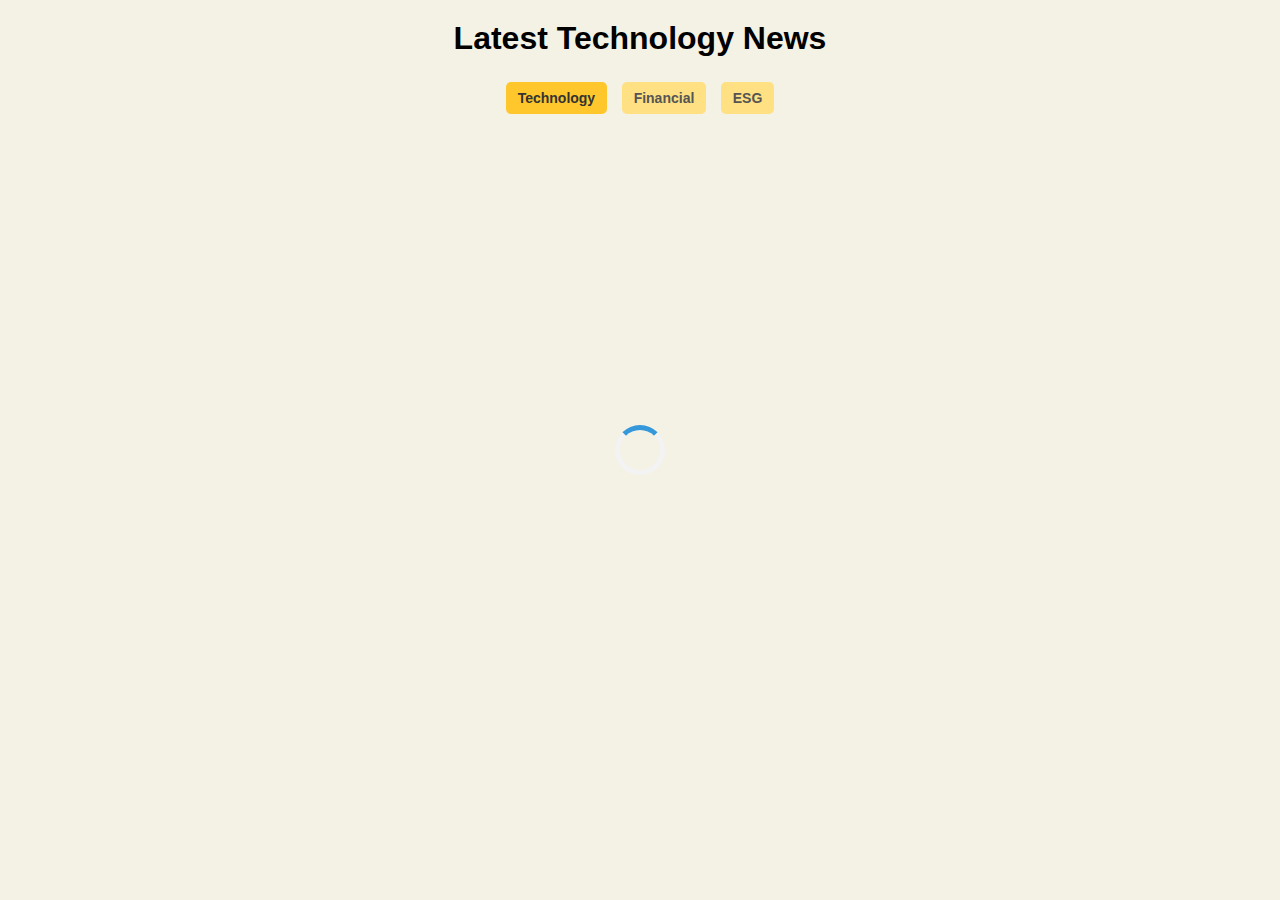
<file: index.html>
<!DOCTYPE html>
<html lang="en">
  <head>
    <meta charset="UTF-8" />
    <meta name="viewport" content="width=device-width, initial-scale=1.0">
    <title>News Feed</title>
    <link rel="stylesheet" href="style.css" />
    <script src="https://apis.google.com/js/api.js" async defer ></script>
    <script src="https://accounts.google.com/gsi/client" async defer></script>
  </head>
  <body>
    <header>
      <h1>Latest Technology News</h1>
    </header>

    <div class="categories">
      <span class="category active" onclick="navigate('technology')">Technology</span>
      <span class="category" onclick="navigate('financial')">Financial</span>
      <span class="category" onclick="navigate('esg')">ESG</span>
    </div>

    <div id="loader" class="loader"></div>
    <div id="blog-container" class="blog-container"></div>

  
    <script src="script.js"></script>
  </body>
</html>
</file>
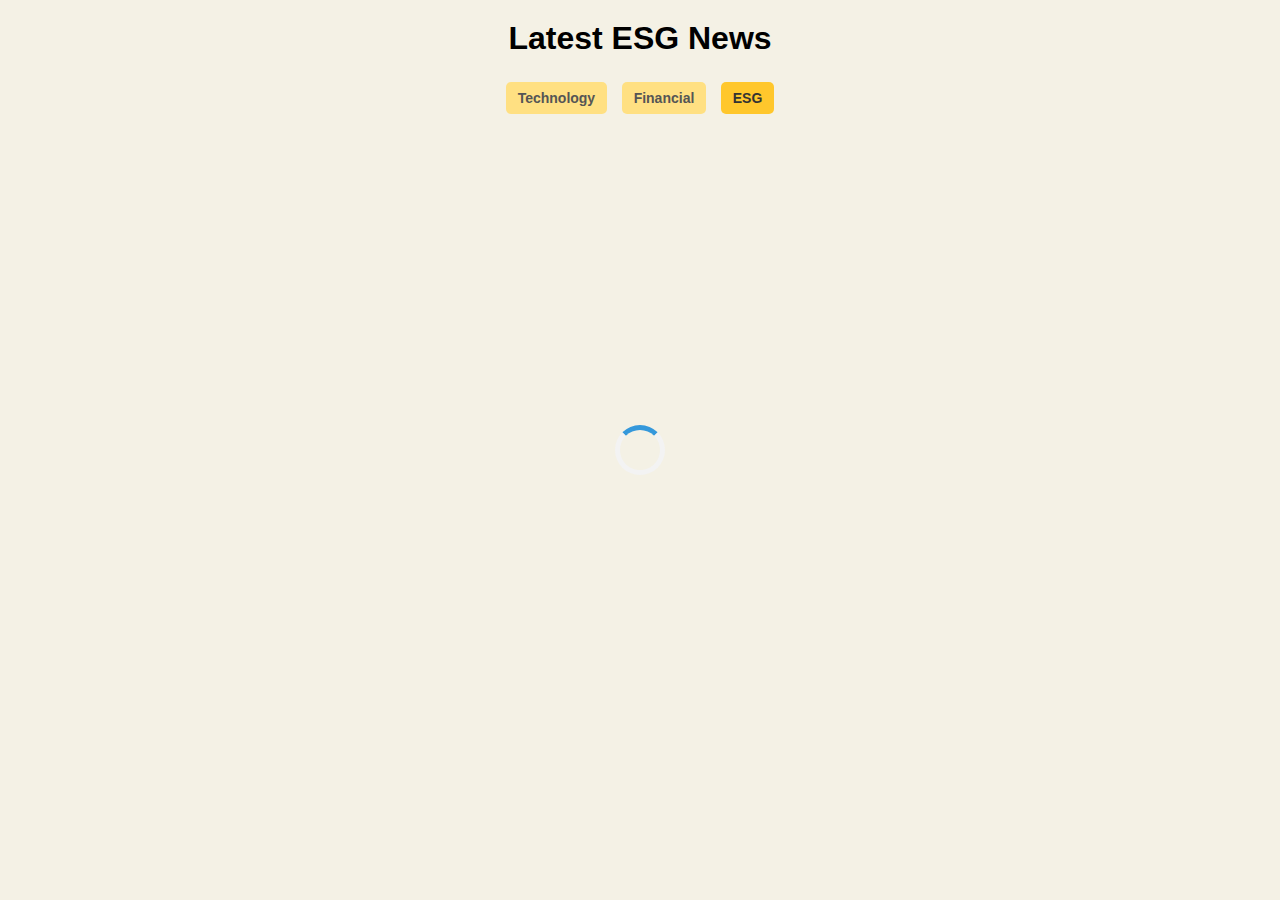
<file: esg.html>
<!DOCTYPE html>
<html lang="en">
<head>
    <meta charset="UTF-8">
    <meta name="viewport" content="width=device-width, initial-scale=1.0">
    <title>News Feed</title>
    <link rel="stylesheet" href="style.css">
    <script src="https://apis.google.com/js/api.js" async defer ></script>
    <script src="https://accounts.google.com/gsi/client" async defer></script>
</head>
<body>

    <header>
        <h1>Latest ESG News</h1>
    </header>
    
    <div class="categories">
        <span class="category" onclick="navigate('technology')">Technology</span>
        <span class="category" onclick="navigate('financial')">Financial</span>
        <span class="category active" onclick="navigate('esg')">ESG</span>
    </div>

    <div id="loader" class="loader"></div>

    <div id="blog-container" class="blog-container"></div>

    <script src="script.js"></script>

</body>
</html>
</file>
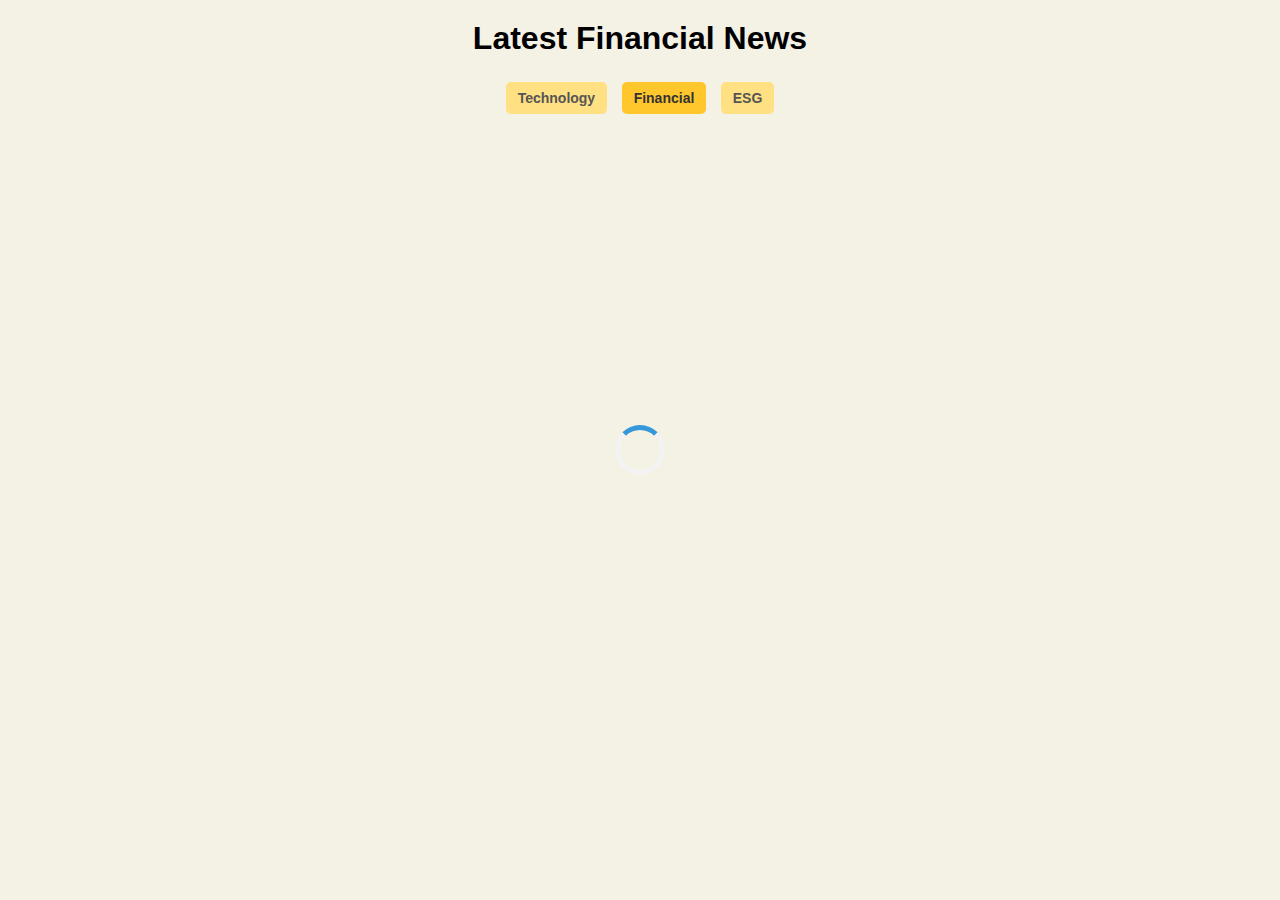
<file: financial.html>
<!DOCTYPE html>
<html lang="en">
<head>
    <meta charset="UTF-8">
    <meta name="viewport" content="width=device-width, initial-scale=1.0">
    <meta name="viewport" content="width=device-width, initial-scale=1.0">
    <title>News Feed</title>
    <link rel="stylesheet" href="style.css">
    <script src="https://apis.google.com/js/api.js" async defer ></script>
    <script src="https://accounts.google.com/gsi/client" async defer></script>
</head>
<body>

    <header>
        <h1>Latest Financial News</h1>
    </header>
    
    <div class="categories">
        <span class="category" onclick="navigate('technology')">Technology</span>
        <span class="category active" onclick="navigate('financial')">Financial</span>
        <span class="category" onclick="navigate('esg')">ESG</span>
    </div>

    <div id="loader" class="loader"></div>

    <div id="blog-container" class="blog-container"></div>

    <script src="script.js"></script>
    
</body>
</html>
</file>
<file: style.css>
* {
    margin: 0;
    padding: 0;
    box-sizing: border-box;
    font-family: Arial, sans-serif;
}

body {
    background-color: #F4F1E5;
    padding: 20px;
}

header {
    display: flex;
    flex-direction: column;
    align-items: center;
    justify-content: center;
    margin-bottom: 20px;
}

.logo {
    width: 260px;
    height: auto;
}

h1 {
    text-align: center;
}

.categories {
    text-align: center;
    margin-bottom: 20px;
}

.category {
    display: inline-block;
    margin: 5px;
    padding: 8px 12px;
    background: #FFE082;
    color: #555555;
    border-radius: 5px;
    cursor: pointer;
    font-size: 14px;
    font-weight: 600;
}

.category:hover, .category.active {
    background: #FFC72C;
    color: #333333;
}

.category a {
    text-decoration: none;
}

.loader {
    width: 50px;
    height: 50px;
    border: 5px solid #f3f3f3;
    border-top: 5px solid #3498db;
    border-radius: 50%;
    animation: spin 1s linear infinite;
    position: absolute;
    top: 50%;
    left: 50%;
    transform: translate(-50%, -50%);
}

@keyframes spin {
    0% { transform: translate(-50%, -50%) rotate(0deg); }
    100% { transform: translate(-50%, -50%) rotate(360deg); }
}

.blog-container {
    display: flex;
    flex-wrap: wrap;
    justify-content: center;
    gap: 20px;
}

.card {
    background: white;
    padding: 15px;
    border-radius: 8px;
    box-shadow: 0 2px 5px rgba(0, 0, 0, 0.2);
    width: calc(50% - 20px);
    min-width: 300px;
    /* max-width: 400px; */
    transition: 0.3s;
    display: flex;
    flex-direction: column;
}

.card:hover {
    transform: translateY(-5px);
}

.card h2 {
    font-size: 18px;
    margin: 0;
}

.card-header {
    display: flex;
    flex-direction: row;
    justify-content: space-between;
}

.card-header img {
    height: 24px;
}

.card-header img:hover {
    cursor: pointer;
}

.card-footer {
    margin-top: 10px;
    display: flex;
    flex-direction: row;
    justify-content: space-between;
}

.card-footer div {
    display: flex;
    flex-direction: row;
    align-items: center;
}

.rate {
    display: flex;
    justify-content: center;
    align-items: center;
    height: 20px;
    width: 20px;
    margin-right: 8px;
    border-radius: 50%;
    background-color: #FFE082;
}

.summary {
    font-size: 14px;
    color: #333333;
    flex-grow: 1;
    margin-top: 10px;
    max-height: 400px;
}

.card a {
    display: inline-block;
    color: #008C45;
    text-decoration: none;
    font-weight: bold;
}

.card a:hover {
    text-decoration: underline;
}

@media (max-width: 900px) {
    .card {
        width: calc(100% - 20px);
    }
}
</file>
